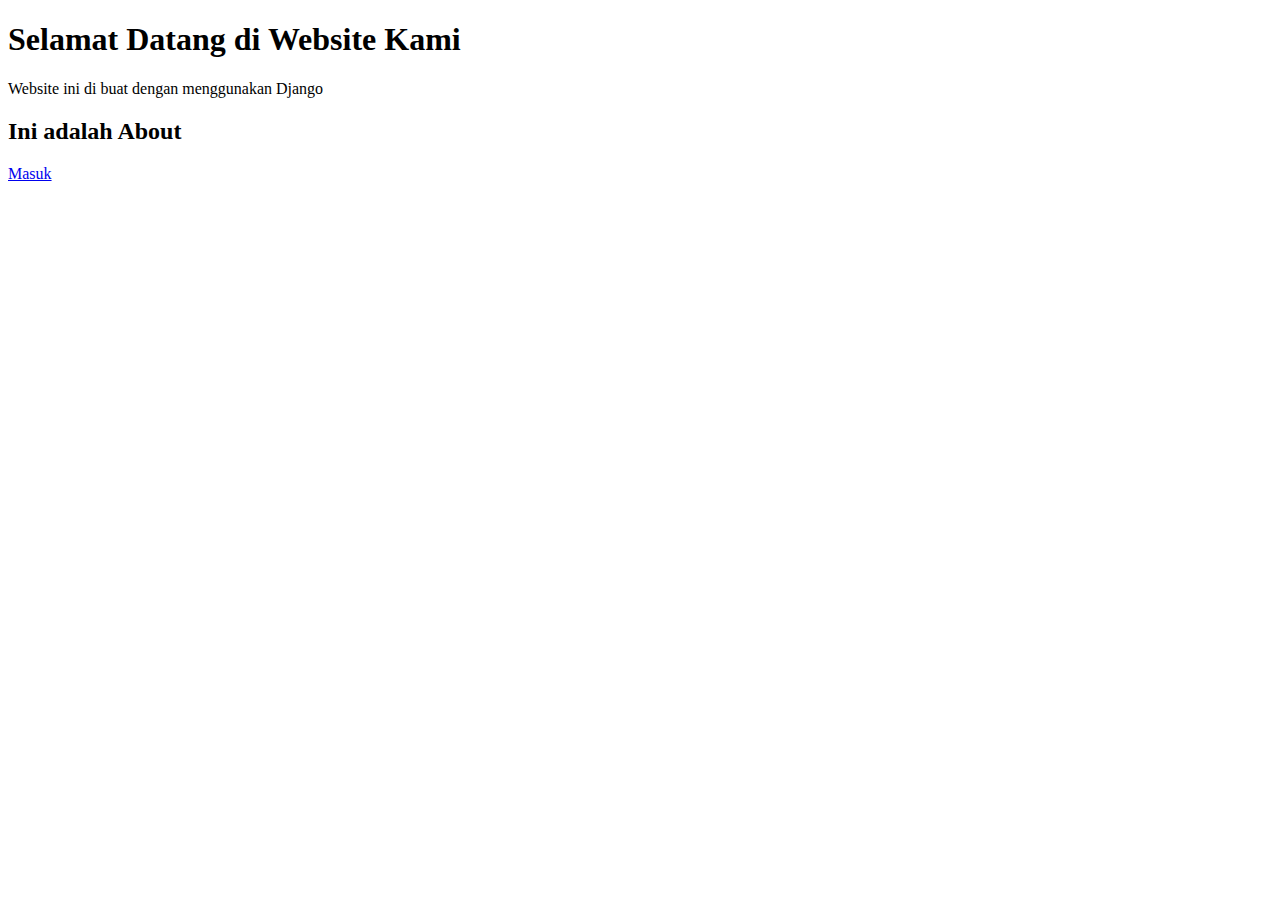
<file: templates/about.html>
<!DOCTYPE html>
<html lang="en">
<head>
    <meta charset="UTF-8">
    <meta http-equiv="X-UA-Compatible" content="IE=edge">
    <meta name="viewport" content="width=device-width, initial-scale=1.0">
    <title>Django About | DikriFzn</title>
</head>
<body>
    <h1>Selamat Datang di Website Kami</h1>
    <p>Website ini di buat dengan menggunakan Django</p>

    <h2>Ini adalah About</h2>

    <a href="/">Masuk</a>
</body>
</html>
</file>
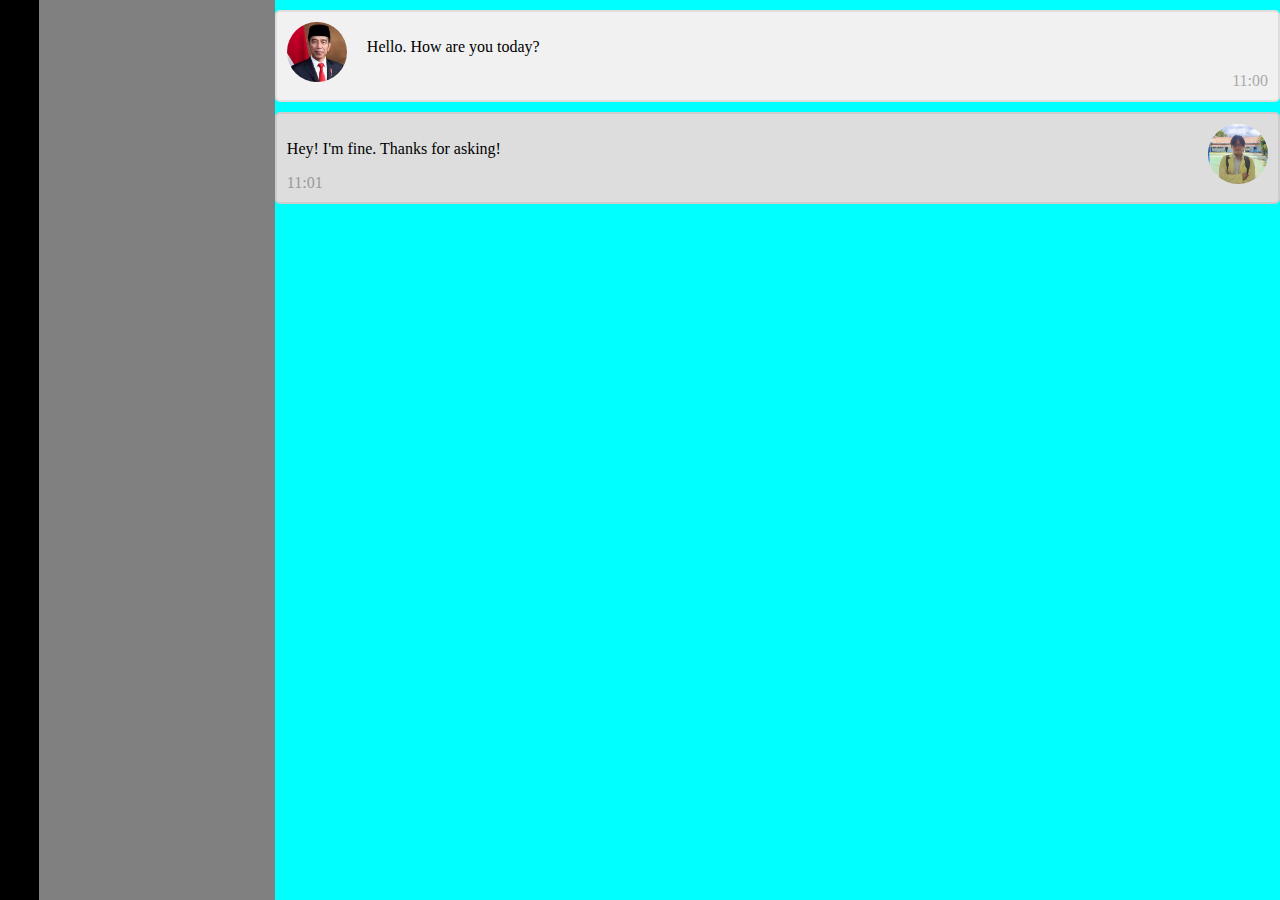
<file: templates/chat.html>
<!DOCTYPE html>
<html lang="en">
<head>
    <meta charset="UTF-8">
    <meta http-equiv="X-UA-Compatible" content="IE=edge">
    <meta name="viewport" content="width=device-width, initial-scale=1.0">
    <title>Chat Room</title>
    <style>
        body{
            padding: 0;
            margin: 0;
        }
        .container{
            background-color: aqua;
            width: 100%;
            height: 100vh;
            display: flex;
        }
        .sidebar{
            background-color: black;
            width: 50px;
            height: 100vh;
        }
        .list_chat{
            background-color: gray;
            width: 300px;
            height: 100vh;
        }
        .content{
            width: 100%;
        }
        .bubblechat{
            border: 2px solid #dedede;
            background-color: #f1f1f1;
            border-radius: 5px;
            padding: 10px;
            margin: 10px 0;
        }
        .darker {
            border-color: #ccc;
            background-color: #ddd;
        }

        /* Clear floats */
        .bubblechat::after {
            content: "";
            clear: both;
            display: table;
        }

        /* Style images */
        .bubblechat img {
            float: left;
            max-width: 60px;
            width: 100%;
            margin-right: 20px;
            border-radius: 50%;
            
        }

        /* Style the right image */
        .bubblechat img.right {
            float: right;
            margin-left: 20px;
            margin-right:0;
        }

        /* Style time text */
        .time-right {
            float: right;
            color: #aaa;
        }

        /* Style time text */
        .time-left {
            float: left;
            color: #999;
        }
    </style>
</head>
<body>
    <div class="container">
        <div class="sidebar"></div>
        <div class="list_chat"></div>
        <div class="content">
            <div class="bubblechat">
                <img src="jokowi.jpeg" alt="Avatar">
                <p>Hello. How are you today?</p>
                <span class="time-right">11:00</span>
            </div>
            <div class="bubblechat darker">
                <img src="me.jpg" alt="Avatar" class="right">
                <p>Hey! I'm fine. Thanks for asking!</p>
                <span class="time-left">11:01</span>
              </div>
        </div>
    </div>
</body>
</html>
</file>
